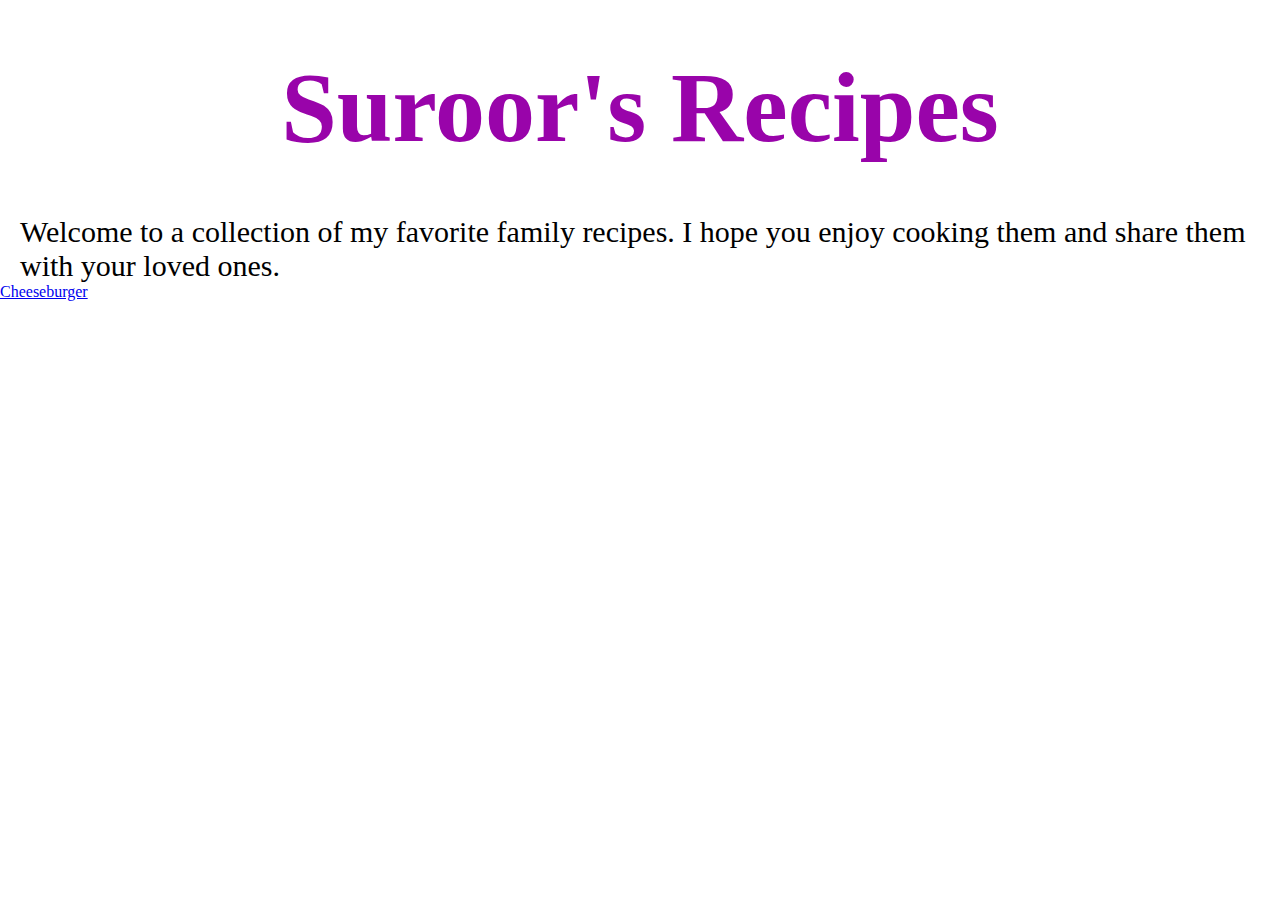
<file: index.html>
<!DOCTYPE html>
<html lang="en">
<head>
    <meta charset="UTF-8">
    <meta name="viewport" content="width=device-width, initial-scale=1.0">
    <title>Suroor's Recipes</title>
    <link rel="stylesheet" href="styles.css">
</head>
<body>
<h1>Suroor's Recipes</h1>
<p>Welcome to a collection of my favorite family recipes. I hope you enjoy cooking them and share them with your loved ones.</p>
<a href="Recipes/Cheeseburger.html">Cheeseburger</a>
</body>
</html>
</file>
<file: styles.css>
*{ 
 margin: 0;
 padding: 0;
}
* {
    background-color: rgb(255, 255, 255);
}

h1 {
    color: rgb(153, 4, 170);
    font-size: 100px;
    font-family: Verdana;
    margin: 0 auto;
    padding: 50px;
    text-align: center;
}
p {
    font-family: Arial narrow;
    font-size: 30px;
    margin: 0 auto;
    padding-left: 20px;
    padding-right: 20px;
}
</file>
